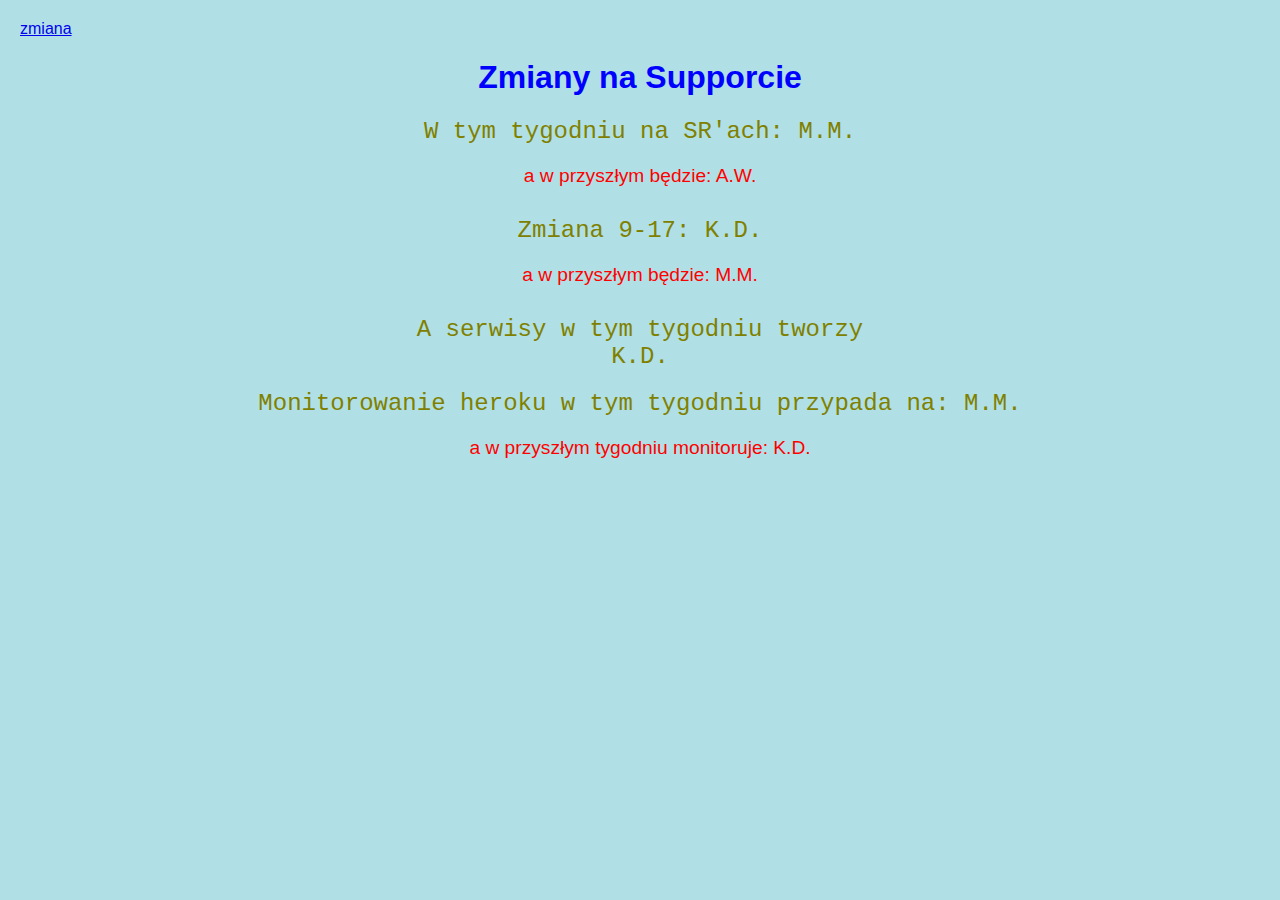
<file: index.html>
<!DOCTYPE html>
<html>
<head>
    <title>Weekly Values</title>
    <link rel="stylesheet" href="styles.css">
</head>
<body>
    <div><a href="edytor.html">zmiana</a></div>
    <div>
        <h1>Zmiany na Supporcie</h1>
        <div class="cap">W tym tygodniu na SR'ach: <span id="currentValue"></span></div>
        <div class="bot"> a w przyszłym będzie: <span id="currentValueNext"></span></div>
        <div class="cap">Zmiana 9-17: <span id="shiftValue"></span></div>
        <div class="bot"> a w przyszłym będzie: <span id="shiftValueNext"></span></div>
        <div class="cap"> A serwisy w tym tygodniu tworzy <br /> <span id="ServValue"></span> </div>
        <div class="cap">Monitorowanie heroku w tym tygodniu przypada na: <span id="HerokuValue"></span></div>
        <div class="bot"> a w przyszłym tygodniu monitoruje: <span id="HerokuValueNext"></span></div>
    </div>
    <script src="script.js"></script>
</body>
</html>
</file>
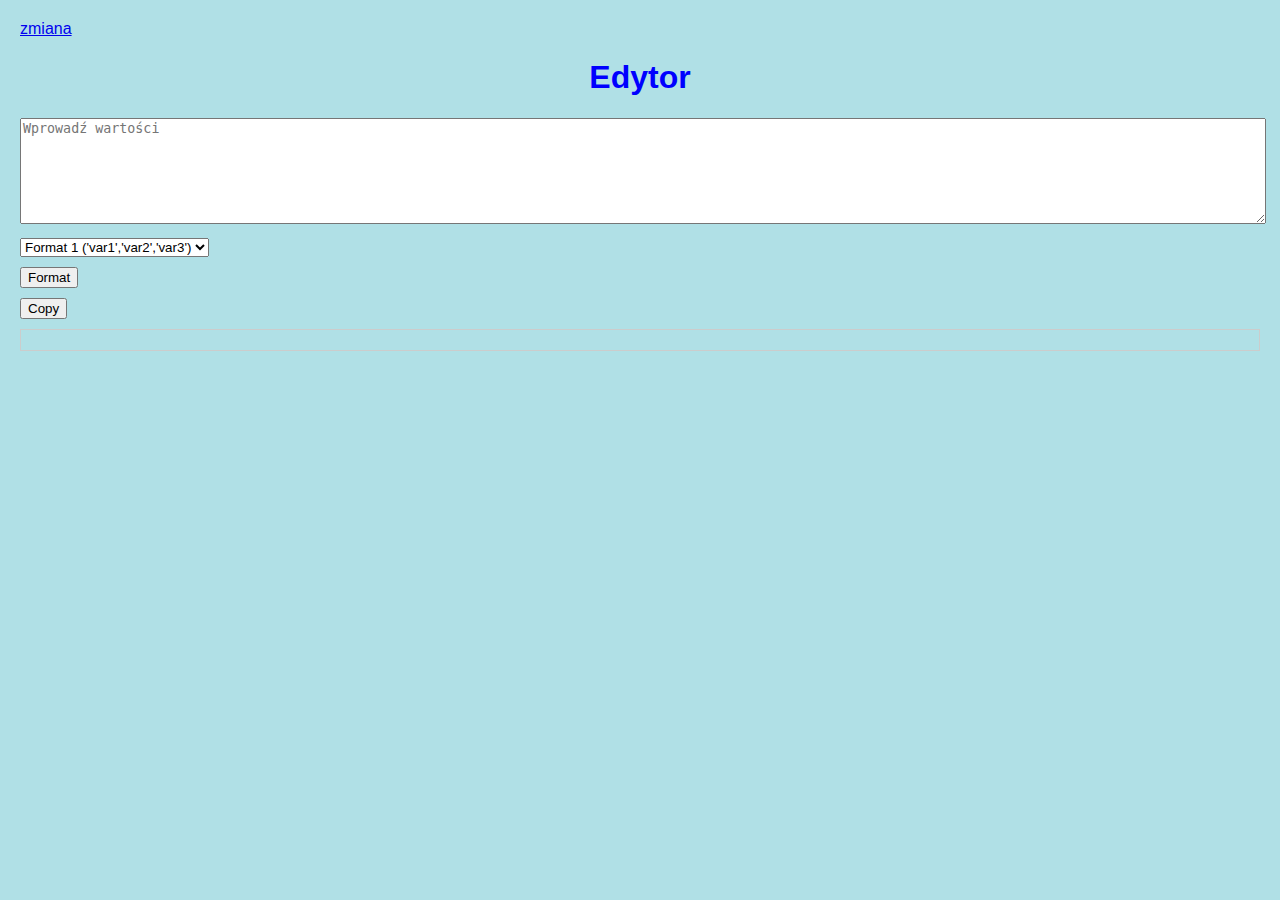
<file: edytor.html>
<!DOCTYPE html>
<html lang="pl">
<head>
    <meta charset="UTF-8">
    <meta name="viewport" content="width=device-width, initial-scale=1.0">
    <title>Prosty Edytor Tekstowy</title>
    <script src="script.js"></script>
	<link rel="stylesheet" href="styles.css">
</head>
<body>
    <div><a href="index.html">zmiana</a></div>
    <h1>Edytor</h1>
    <textarea id="inputText" placeholder="Wprowadź wartości"></textarea><br>
    <select id="formatOption">
        <option value="format1">Format 1 ('var1','var2','var3')</option>
        <option value="format2">Format 2 var1,var2,var3</option>
    </select><br>
    <button onclick="formatText()">Format</button><br>
    <button onclick="copyText()">Copy</button><br>

    <div id="output"></div>
    

    <script>
        function formatText() {
            var inputText = document.getElementById("inputText").value;
            var formatOption = document.getElementById("formatOption").value;
            var values = inputText.split('\n').map(function(item) {
                return item.trim();
            }).filter(Boolean);

            var outputText = "";

            if (formatOption === "format1") {
           
                outputText = "('" + values.join("','") + "')";
            } else if (formatOption === "format2") {
                outputText = values.join(",");
            }

            document.getElementById("output").textContent = outputText;
        }
        function copyText(){
            var formattedText = document.getElementById("output").value;
            formattedText.select();
            formattedText.setSelectionRange(0, 99999);
            navigator.clipboard.writeText(formattedText.value);
        }
    </script>
</body>
</html>
</file>
<file: styles.css>
body {
	background-color: powderblue;
	font-family: Arial, sans-serif;
	margin: 20px;
}
h1 {
	text-align: center;
  color: blue;
}
.bot {
	text-align: center;
  color: red;
  font-size: 120%;
  padding-bottom: 30px;
}
.cap{
	text-align: center;
	color: olive;
	font-family: "Lucida Console", "Courier New", monospace;
	font-size: 150%;
	padding-bottom: 20px;
}
textarea {
	width: 100%;
	height: 100px;
	margin-bottom: 10px;
}
select, button {
	margin-bottom: 10px;
}
#output {
	border: 1px solid #ccc;
	padding: 10px;
	white-space: pre-wrap;
}
</file>
